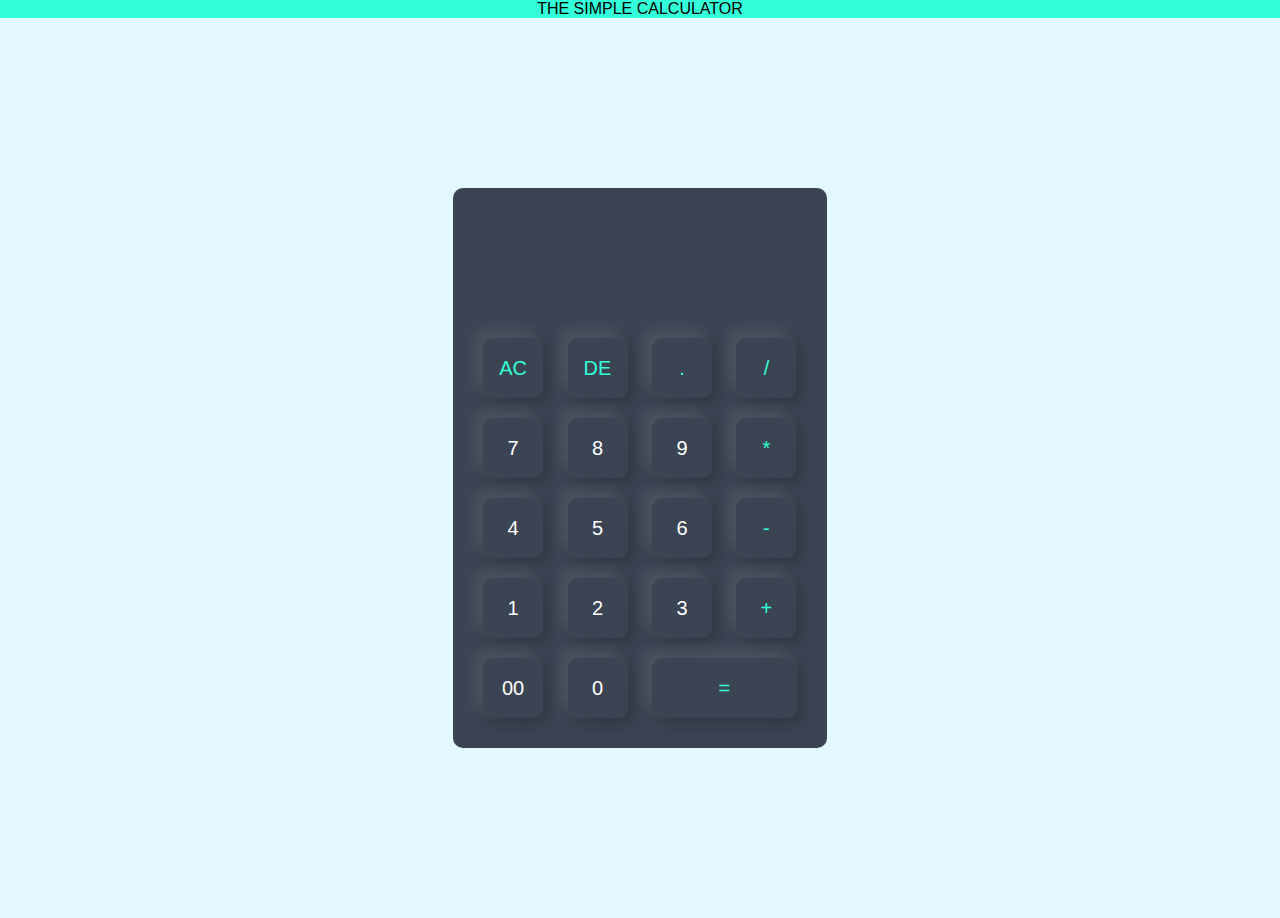
<file: Calculator_task/o.html>
<!DOCTYPE html>
<html>

<head>
    <meta name="viewport" content="width=device-width, initial-scale=1.0">
    <title>codsoft Calculator</title>
    <link rel="stylesheet" href="style3.css">
    <script src="calculator.js"></script>
</head>

<body>
    <center>
        <p style="color: black; font-family: Arial, Helvetica, sans-serif; background-color: #33ffd8;">THE SIMPLE
            CALCULATOR</p>
    </center>

    <div class="container">
        <div class="calculator">
            <form>
                <div class="display">
                    <input type="text" name="display">
                </div>
                <div>
                    <input type="button" value="AC" class="operator">
                    <input type="button" value="DE" class="operator">
                    <input type="button" value="." class="operator">
                    <input type="button" value="/" class="operator">
                </div>
                <div>
                    <input type="button" value="7">
                    <input type="button" value="8">
                    <input type="button" value="9">
                    <input type="button" value="*" class="operator">
                </div>
                <div>
                    <input type="button" value="4">
                    <input type="button" value="5">
                    <input type="button" value="6">
                    <input type="button" value="-" class="operator">
                </div>
                <div>
                    <input type="button" value="1">
                    <input type="button" value="2">
                    <input type="button" value="3">
                    <input type="button" value="+" class="operator">
                </div>
                <div>
                    <input type="button" value="00">
                    <input type="button" value="0">
                    <input type="button" value="=" class="equal operator">
                </div>
            </form>
        </div>
    </div>
</body>

</html>
</file>
<file: Calculator_task/style3.css>
*{
    margin: 0;
    padding: 0;
    font-family: 'Poppins', sans-serif;
    box-sizing: border-box;
}


.container{
    width: 100%;
    height: 100vh;
    background: #e3f9ff;
    display: flex;
    align-items: center;
    justify-content: center;
}
.calculator{
    background: #3a4452;
    padding: 20px;
    border-radius: 10px;
}
.calculator form input{
    border: 0;
    outline: 0;
    width: 60px;
    height: 60px;
    border-radius: 10px;
    box-shadow: -8px -8px 15px rgba(255, 255, 255, 0.1),5px 5px 15px rgba(0, 0, 0, 0.2);
    background: transparent;
    font-size: 20px;
    color: #fff;
    cursor: pointer;
    margin: 10px;
}

form .display{
    display: flex;
    justify-content: flex-end;
    margin: 20px 0;
}
form .display input{
    text-align: right;
    flex: 1;
    font-size: 45px;
    box-shadow: none;
}
form input.equal{
    width: 145px;
}



form input.operator{
    color: #33ffd8;
}
</file>
